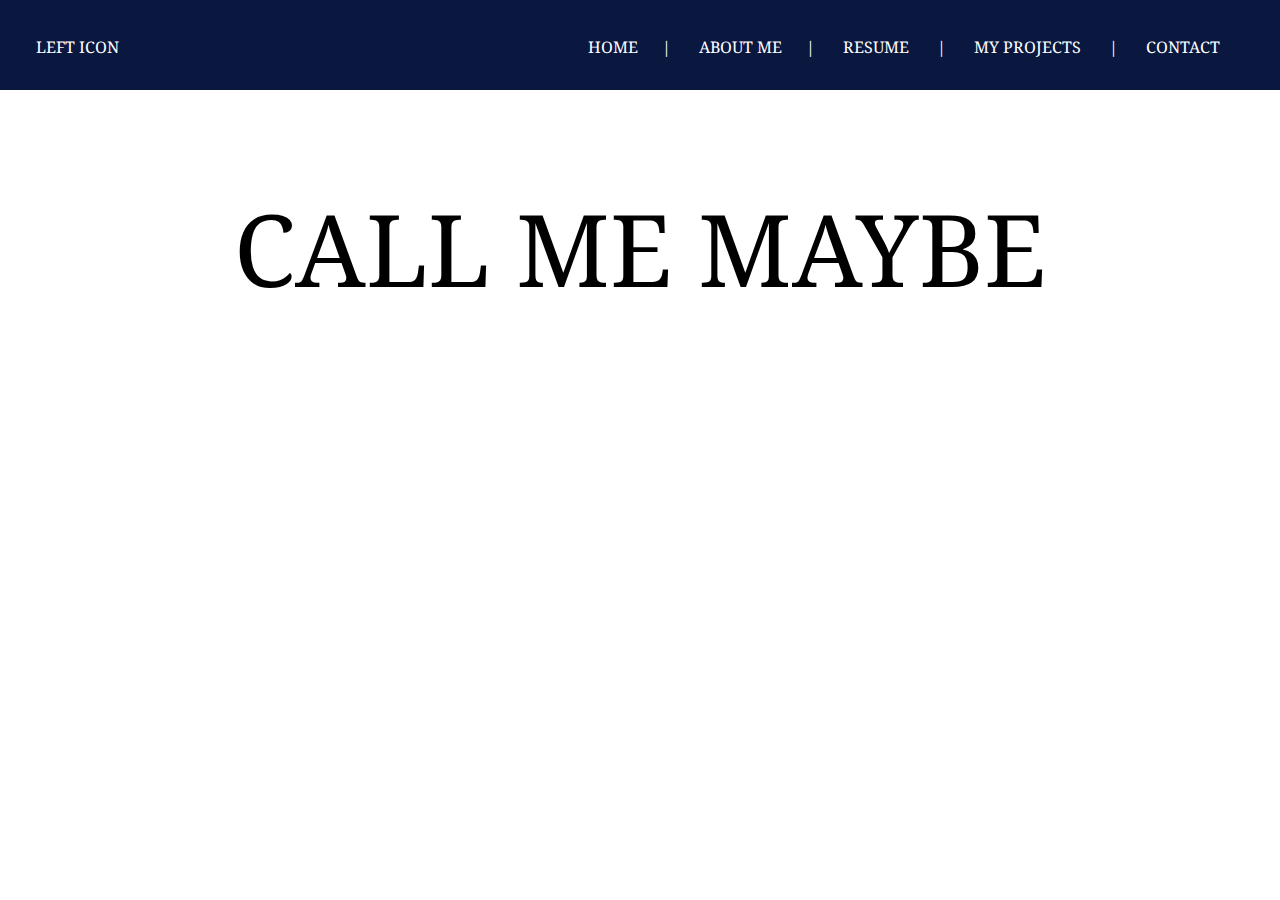
<file: contact.html>
<!DOCTYPE html>
<html lang="en">
<head>
    <meta charset="UTF-8">
    <meta name="viewport" content="width=device-width, initial-scale=1.0">
    <meta http-equiv="X-UA-Compatible" content="ie=edge">
    <link href="https://fonts.googleapis.com/css?family=Droid+Serif:400,700" rel="stylesheet">
    <link rel="stylesheet" href="resume-styles.css">
    <title>Document</title>
</head>

<header>
        <div class="mainicon">LEFT ICON</div>
        <div class="buttons"><span><a href="./index.html">HOME</a></span> &nbsp;&nbsp;&nbsp;&nbsp;&nbsp;&nbsp;| &nbsp;&nbsp;&nbsp;&nbsp;&nbsp;&nbsp;<span><a href="./about-me.html">ABOUT ME</a></span> &nbsp;&nbsp;&nbsp;&nbsp;&nbsp;&nbsp;| &nbsp;&nbsp;&nbsp;&nbsp;&nbsp;&nbsp;<span><a href="./resume.html">RESUME</a></span>&nbsp;&nbsp;&nbsp;&nbsp;&nbsp;&nbsp; | &nbsp;&nbsp;&nbsp;&nbsp;&nbsp;&nbsp;<span><a href="./projects.html">MY PROJECTS</a></span>&nbsp;&nbsp;&nbsp;&nbsp;&nbsp;&nbsp; | &nbsp;&nbsp;&nbsp;&nbsp;&nbsp;&nbsp; <a href="./contact.html">CONTACT</a> &nbsp;&nbsp;&nbsp;&nbsp;&nbsp;&nbsp;</div>
</header>

<body>
    <div class="text"><p>CALL ME MAYBE</p></div>
</body>
</html>
</file>
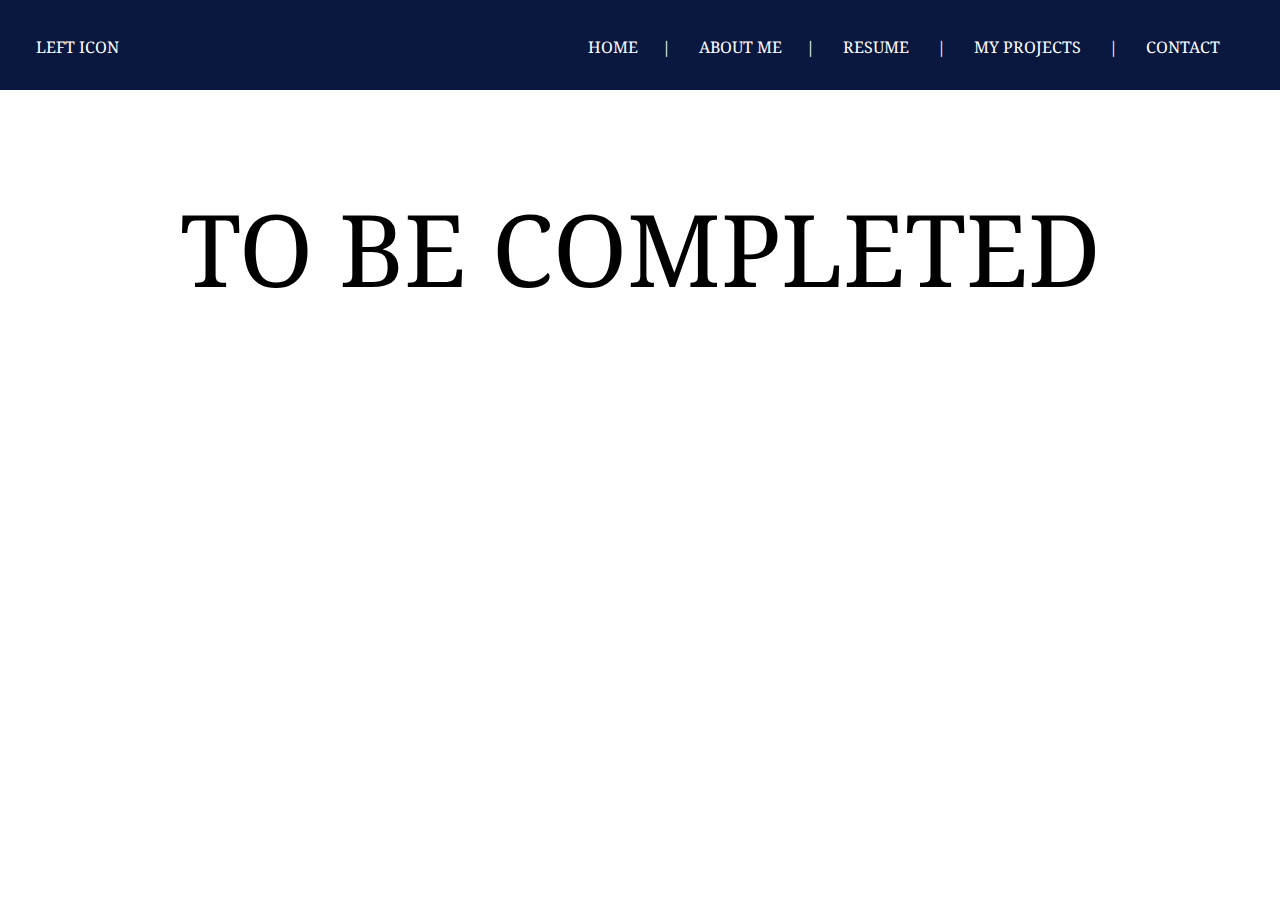
<file: projects.html>
<!DOCTYPE html>
<html lang="en">
<head>
    <meta charset="UTF-8">
    <meta name="viewport" content="width=device-width, initial-scale=1.0">
    <meta http-equiv="X-UA-Compatible" content="ie=edge">
    <link href="https://fonts.googleapis.com/css?family=Droid+Serif:400,700" rel="stylesheet">
    <link rel="stylesheet" href="projects-styles.css">
    <title>Document</title>
</head>

<header>
        <div class="mainicon">LEFT ICON</div>
        <div class="buttons"><span><a href="./index.html">HOME</a></span> &nbsp;&nbsp;&nbsp;&nbsp;&nbsp;&nbsp;| &nbsp;&nbsp;&nbsp;&nbsp;&nbsp;&nbsp;<span><a href="./about-me.html">ABOUT ME</a></span> &nbsp;&nbsp;&nbsp;&nbsp;&nbsp;&nbsp;| &nbsp;&nbsp;&nbsp;&nbsp;&nbsp;&nbsp;<span><a href="./resume.html">RESUME</a></span>&nbsp;&nbsp;&nbsp;&nbsp;&nbsp;&nbsp; | &nbsp;&nbsp;&nbsp;&nbsp;&nbsp;&nbsp;<span><a href="./projects.html">MY PROJECTS</a></span>&nbsp;&nbsp;&nbsp;&nbsp;&nbsp;&nbsp; | &nbsp;&nbsp;&nbsp;&nbsp;&nbsp;&nbsp; <a href="./contact.html">CONTACT</a> &nbsp;&nbsp;&nbsp;&nbsp;&nbsp;&nbsp;</div>
</header>

<body>
    <div class="text">TO BE COMPLETED</div>
</body>
</html>
</file>
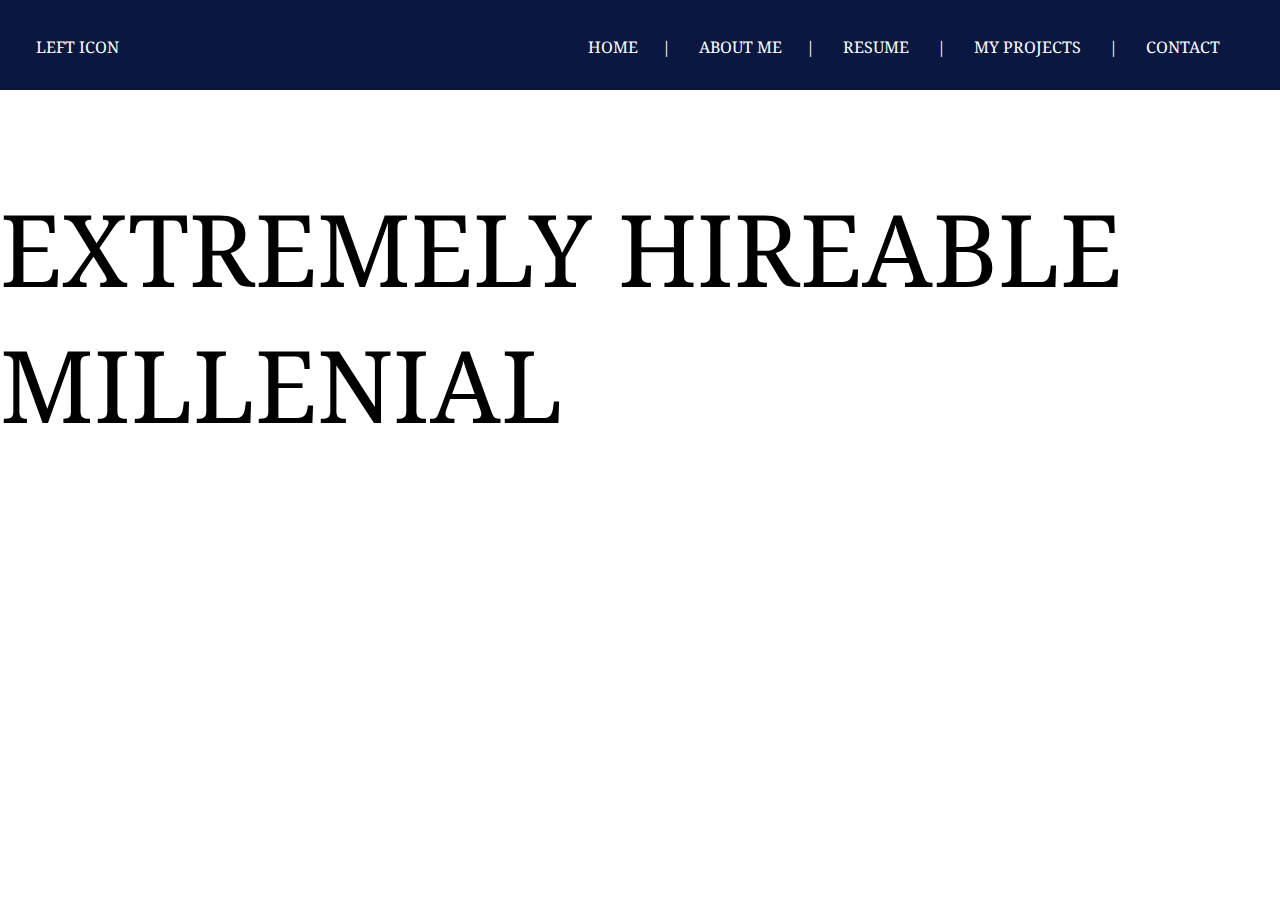
<file: resume.html>
<!DOCTYPE html>
<html lang="en">
<head>
    <meta charset="UTF-8">
    <meta name="viewport" content="width=device-width, initial-scale=1.0">
    <meta http-equiv="X-UA-Compatible" content="ie=edge">
    <link href="https://fonts.googleapis.com/css?family=Droid+Serif:400,700" rel="stylesheet">
    <link rel="stylesheet" href="resume-styles.css">
    <title>Document</title>
</head>

<header>
        <div class="mainicon">LEFT ICON</div>
        <div class="buttons"><span><a href="./index.html">HOME</a></span> &nbsp;&nbsp;&nbsp;&nbsp;&nbsp;&nbsp;| &nbsp;&nbsp;&nbsp;&nbsp;&nbsp;&nbsp;<span><a href="./about-me.html">ABOUT ME</a></span> &nbsp;&nbsp;&nbsp;&nbsp;&nbsp;&nbsp;| &nbsp;&nbsp;&nbsp;&nbsp;&nbsp;&nbsp;<span><a href="./resume.html">RESUME</a></span>&nbsp;&nbsp;&nbsp;&nbsp;&nbsp;&nbsp; | &nbsp;&nbsp;&nbsp;&nbsp;&nbsp;&nbsp;<span><a href="./projects.html">MY PROJECTS</a></span>&nbsp;&nbsp;&nbsp;&nbsp;&nbsp;&nbsp; | &nbsp;&nbsp;&nbsp;&nbsp;&nbsp;&nbsp; <a href="./contact.html">CONTACT</a> &nbsp;&nbsp;&nbsp;&nbsp;&nbsp;&nbsp;</div>
</header>

<body>
    <div class="text"><p>EXTREMELY HIREABLE MILLENIAL</p></div>
</body>
</html>
</file>
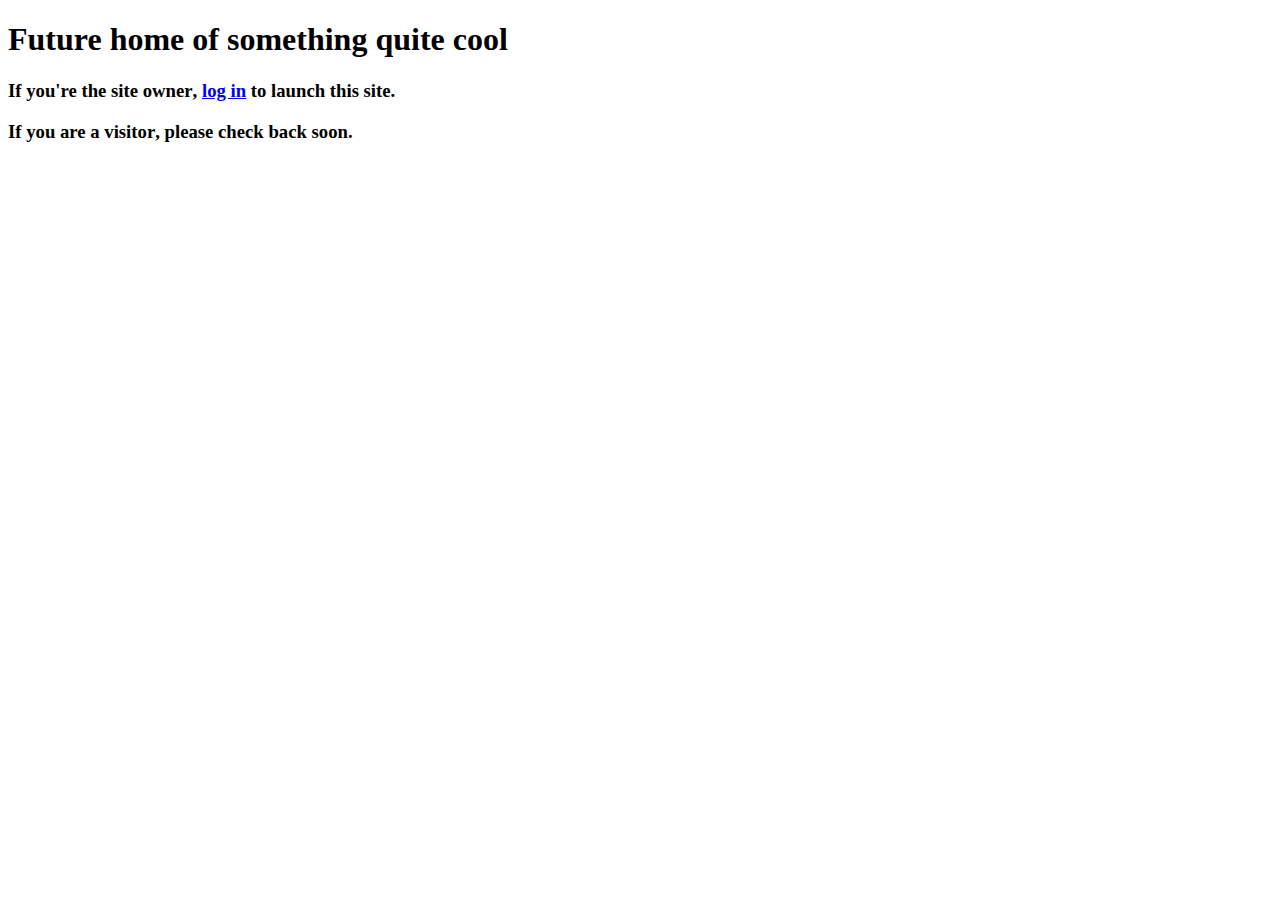
<file: welcome.html>
<!DOCTYPE html PUBLIC "-//W3C//DTD XHTML 1.0 Transitional//EN" "http://www.w3.org/TR/xhtml1/DTD/xhtml1-transitional.dtd">
<html xmlns="http://www.w3.org/1999/xhtml">

<head>
<meta http-equiv="Content-Type" content="text/html; charset=utf-8" />
<title>Coming Soon - Future home of something quite cool</title>

<link href="http://p3nlhclust404.shr.prod.phx3.secureserver.net/SharedContent/404-etc-styles.css" rel="stylesheet" type="text/css" media="screen" />

</head>

<body>

	<div class="body-coming-soon">
		<h1>
			<span>Future home of something quite cool</span>
		</h1>
		
		<div class="info-container">
			<div class="inner-border clear-fix">
				<h3 class="coming-soon-owner">
					If you're the <strong>site owner</strong>, <a href="https://hostingmanager.secureserver.net">log in</a> to launch this site.
				</h3>
				<h3 class="coming-soon-visitor">
					If you are a <strong>visitor</strong>, please check back soon.
				</h3>
			</div>
		</div>
	</div>

</body>
</html>
</file>
<file: resume-styles.css>
* {
    margin: 0;
    padding: 0;
    font-family:  'Droid Serif', serif;
}

a {
    color: white;
    text-decoration: none;
}

header {
    display: flex;
    background-color: #0A173F;
    height: 10vh;
    width: 100%;
    color: white;
    display: flex;
    justify-content: space-between;
    position: fixed;
    margin-bottom: 10vh;
}

.mainicon {
    padding: 4vh;
}

.buttons {
    padding: 4vh;
    display: flex;
    justify-content: space-between;
}

body {
    display: flex;
    flex-direction: column;
}

.text {
    margin-top: 20vh;
    height: 50vh;
    width: 100%;
    display: flex;
    justify-content: space-around;
    background-color: #FFFFFF;
    font-size: 100px;
}
</file>
<file: projects-styles.css>
* {
    margin: 0;
    padding: 0;
    font-family:  'Droid Serif', serif;
}

a {
    color: white;
    text-decoration: none;
}

header {
    display: flex;
    background-color: #0A173F;
    height: 10vh;
    width: 100%;
    color: white;
    display: flex;
    justify-content: space-between;
    position: fixed;
    margin-bottom: 10vh;
}

.mainicon {
    padding: 4vh;
}

.buttons {
    padding: 4vh;
    display: flex;
    justify-content: space-between;
}
body {
    display: flex;
    flex-direction: column;
}

.text {
    margin-top: 20vh;
    height: 50vh;
    width: 100%;
    display: flex;
    justify-content: space-around;
    background-color: #FFFFFF;
    font-size: 100px;
}
</file>
